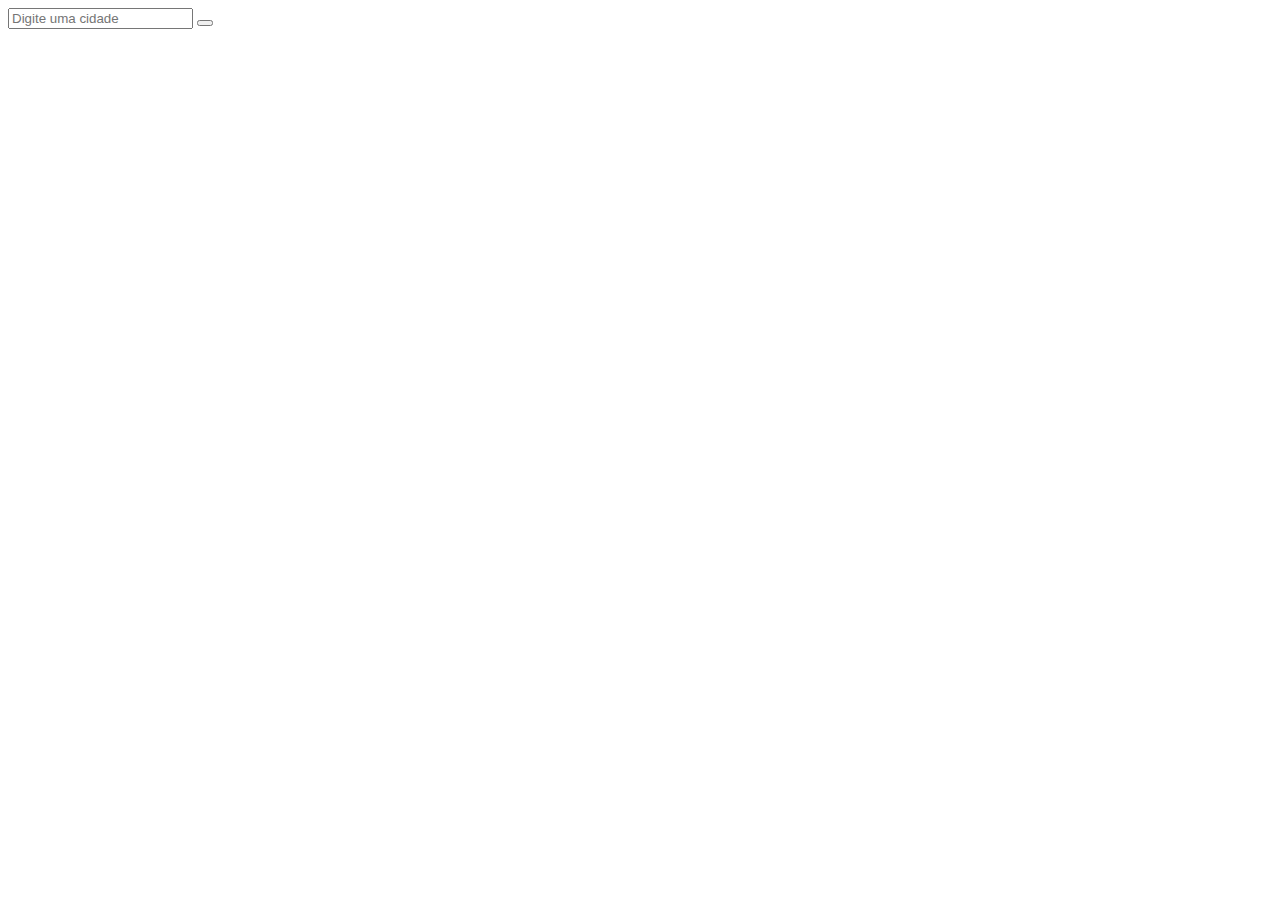
<file: indc.html/app/src/imagens/css/js/index.html>
<!DOCTYPE html>
<!DOCTYPE html>
<html lang="pt-BR">
<head>
    <meta charset="UTF-8">
    <meta name="viewport" content="width=device-width, initial-scale=1.0">
    <title>Document</title>
</head>
<body>
    <main class="container">
        <div class="busca"><input type="text" id="input-busca" placeholder="Digite uma cidade">
        <button class="btn-busca" img src=""></button></div>
    
        <div class="inforcao-principal"></div>
        <div class="inforcao-secundaria"></div>
    </main>
    
</body>
</html>
</file>
